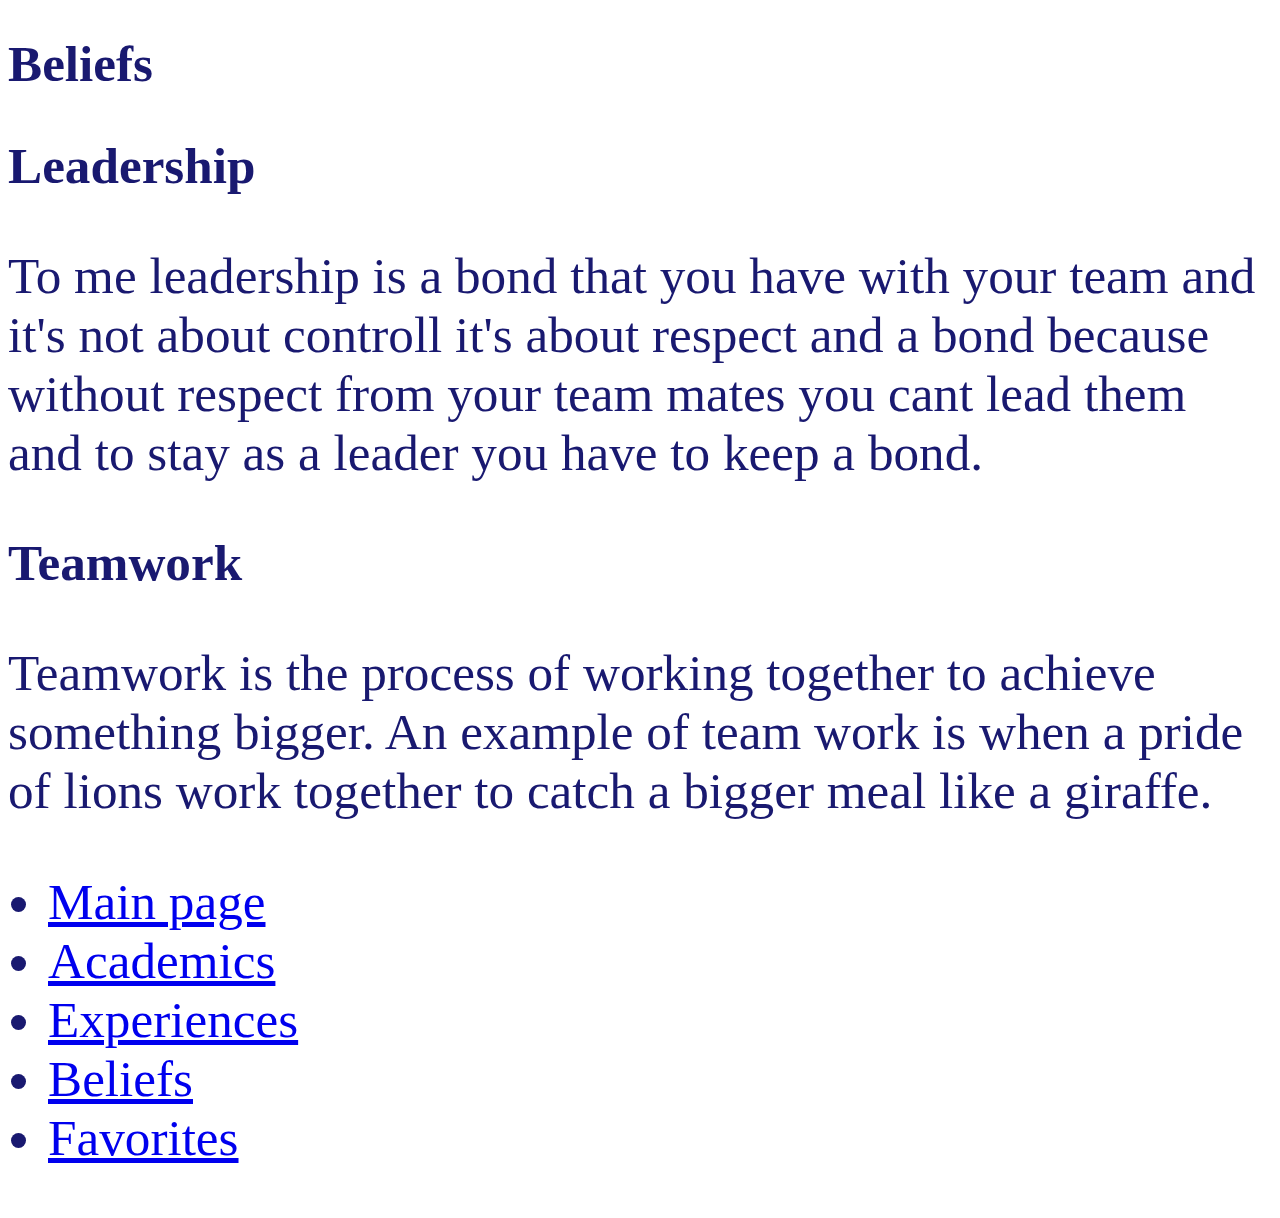
<file: belief.html>
<!DOCTYPE html>
<!DOCTYPE html>

<html>

    <head>
                
        <style type="text/css">
            
        body {
        Background-color: White;
        color:midnightblue;
        font-size:20;
        background-image: url(http://www.xxlmag.com/wp-content/uploads/2013/04/SchoolboyGang.jpg);
        background-size: cover;
        background-repeat: no-repeat;
        } 
        
        h2,h1,p,ul{
        font-size: 320%;
        }
        
        </style>
        
        
    </head>
    
    <body>
        
        <h1>Beliefs</h1>
        
        <h2>Leadership</h2>
        
        <p>To me leadership is a bond that you have with  your team and it's not about controll it's about respect and a bond because without respect from your team mates you cant lead them and to stay as a leader you have to keep a bond.</p>
        
        <h2>Teamwork</h2>
        
        <p>Teamwork is the process of working together to achieve something bigger. An example of team work is when a pride of lions work together to catch a bigger meal like a giraffe.</p>
        
<ul class="nav" >
    
    <li><a href="index.html">Main page </a></li>
    
    <li><a href="academics.html">Academics</a></li>

<li><a href="experience.html">Experiences</a></li>

<li><a href="beliefs.html">Beliefs</a></li>

<li><a href="favorites.html">Favorites</a></li>

</ul>
        
    </body>
    
</html>
</file>
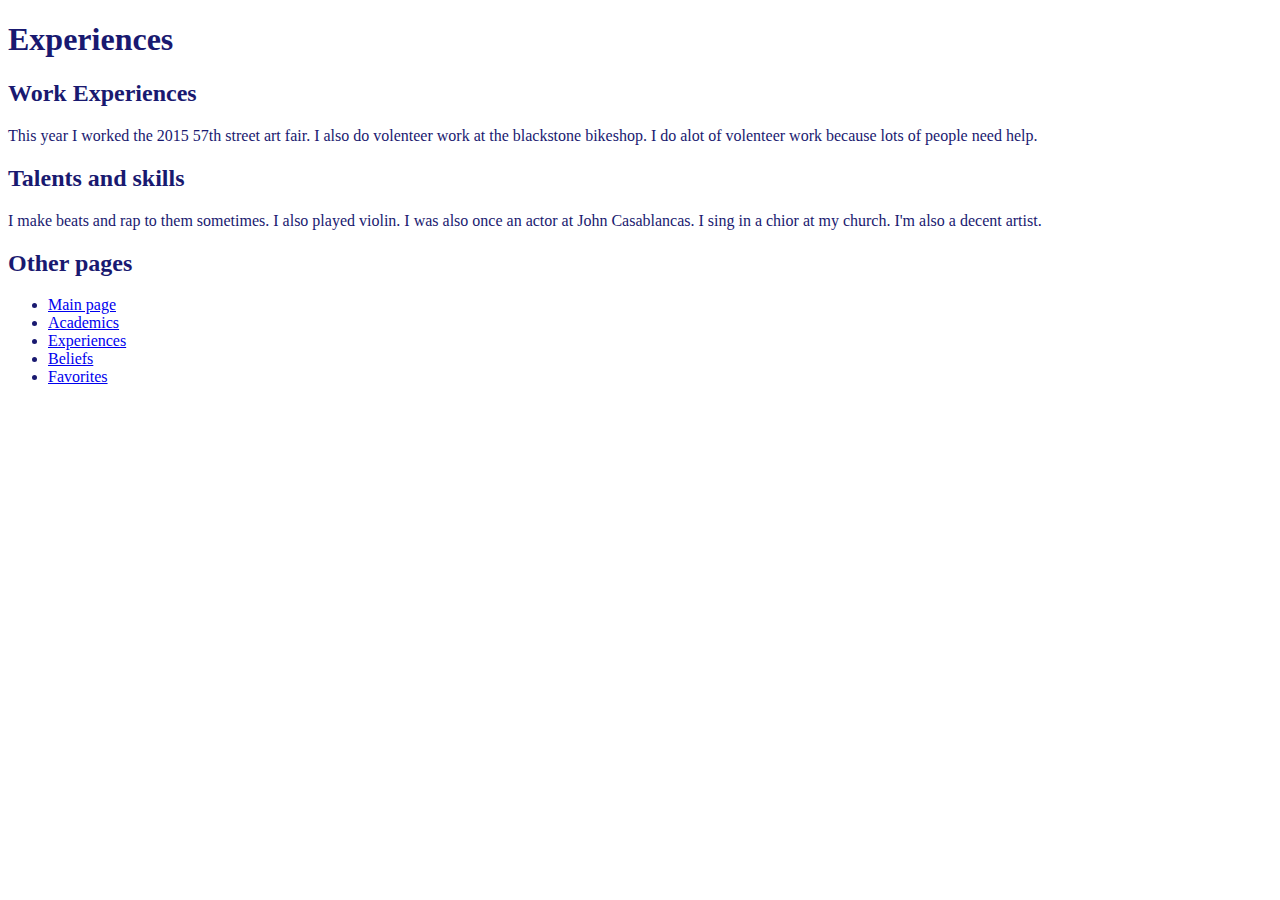
<file: expierence.html>
<!DOCTYPE html>
<html>
    
    <head>
        
        <style type="text/css">
            
        body {
        Background-color: White;
        color:midnightblue;
        font-size:20;
        background-image: url(https://themosdopestnews.files.wordpress.com/2015/03/drake1.png);
        background-size: cover;
        background-repeat: no-repeat;
        } 
        
        p{
        font-size:30;
        }
        
        </style>
        
    </head>
    
    <body>
        
        <h1>Experiences</h1>
        
        <h2> Work Experiences</h2>
        
        <p>This year I worked the 2015 57th street art fair. I also do volenteer work at the blackstone bikeshop. I do alot of volenteer work because lots of people need help.</p>
        
        <h2>Talents and skills</h2>
        
        <p>I make beats and rap to them sometimes. I also played violin. I was also once an actor at John Casablancas. I sing in a chior at my church. I'm also a decent artist.</p>
                <h2>Other pages</h2>
        
<ul class="nav" >
    
    <li><a href="index.html">Main page </a></li>
    
    <li><a href="academics.html">Academics</a></li>

<li><a href="experience.html">Experiences</a></li>

<li><a href="beliefs.html">Beliefs</a></li>

<li><a href="favorites.html">Favorites</a></li>

</ul>

    </body>
    
</html>
</file>
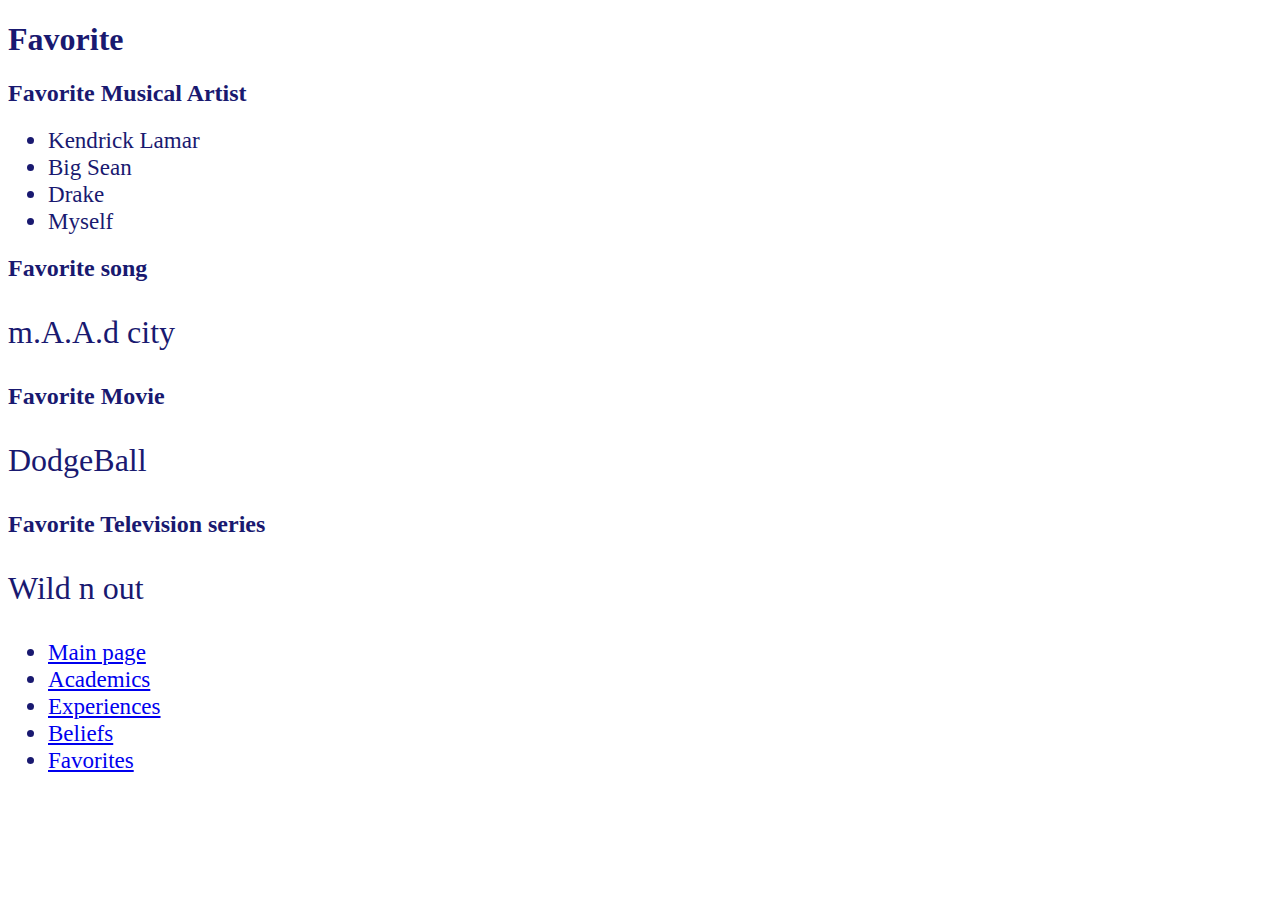
<file: favorites.html>
<!DOCTYPE html>
<html>
    
    <head>
        
                <style type="text/css">
            
        body {
        Background-color: White;
        color:midnightblue;
        font-size:20;
        background-image: url(http://www.mtv.com/shared/promoimages/bands/w/west_kanye/a_z/kanye_west_2010.jpg);
        background-size: cover;
        background-repeat: no-repeat;
        } 
        
        p{
        font-size: 200%;
        }
        
        ul,li{
            font-size: 120%;
        }
        
        div {
            position: absolute;
            left: 300px;
            top: 10px;
        }
            
        </style>
        
    </head>
    
    <body>
        
        <h1>Favorite</h1>
        
        <h2>Favorite Musical Artist</h2>
        
        <ul>
            <li>Kendrick Lamar</li>
            <li>Big Sean</li>
            <li>Drake</li>
            <li>Myself</li>
            
        </ul>
        
        <h2>Favorite song</h2>
        
        <p>m.A.A.d city</p>
        
        <h2>Favorite Movie</h2>
        
        <p>DodgeBall</p>
        
        <h2>Favorite Television series</h2>
        
        <p>Wild n out</p>
        
        <div class=¨kendrick¨>
        
        </div>
        
        
        
<ul class="nav" >
    
    <li><a href="index.html">Main page </a></li>
    
    <li><a href="academics.html">Academics</a></li>

<li><a href="experience.html">Experiences</a></li>

<li><a href="beliefs.html">Beliefs</a></li>

<li><a href="favorites.html">Favorites</a></li>

</ul>
        
    </body>
    
</html>
</file>
